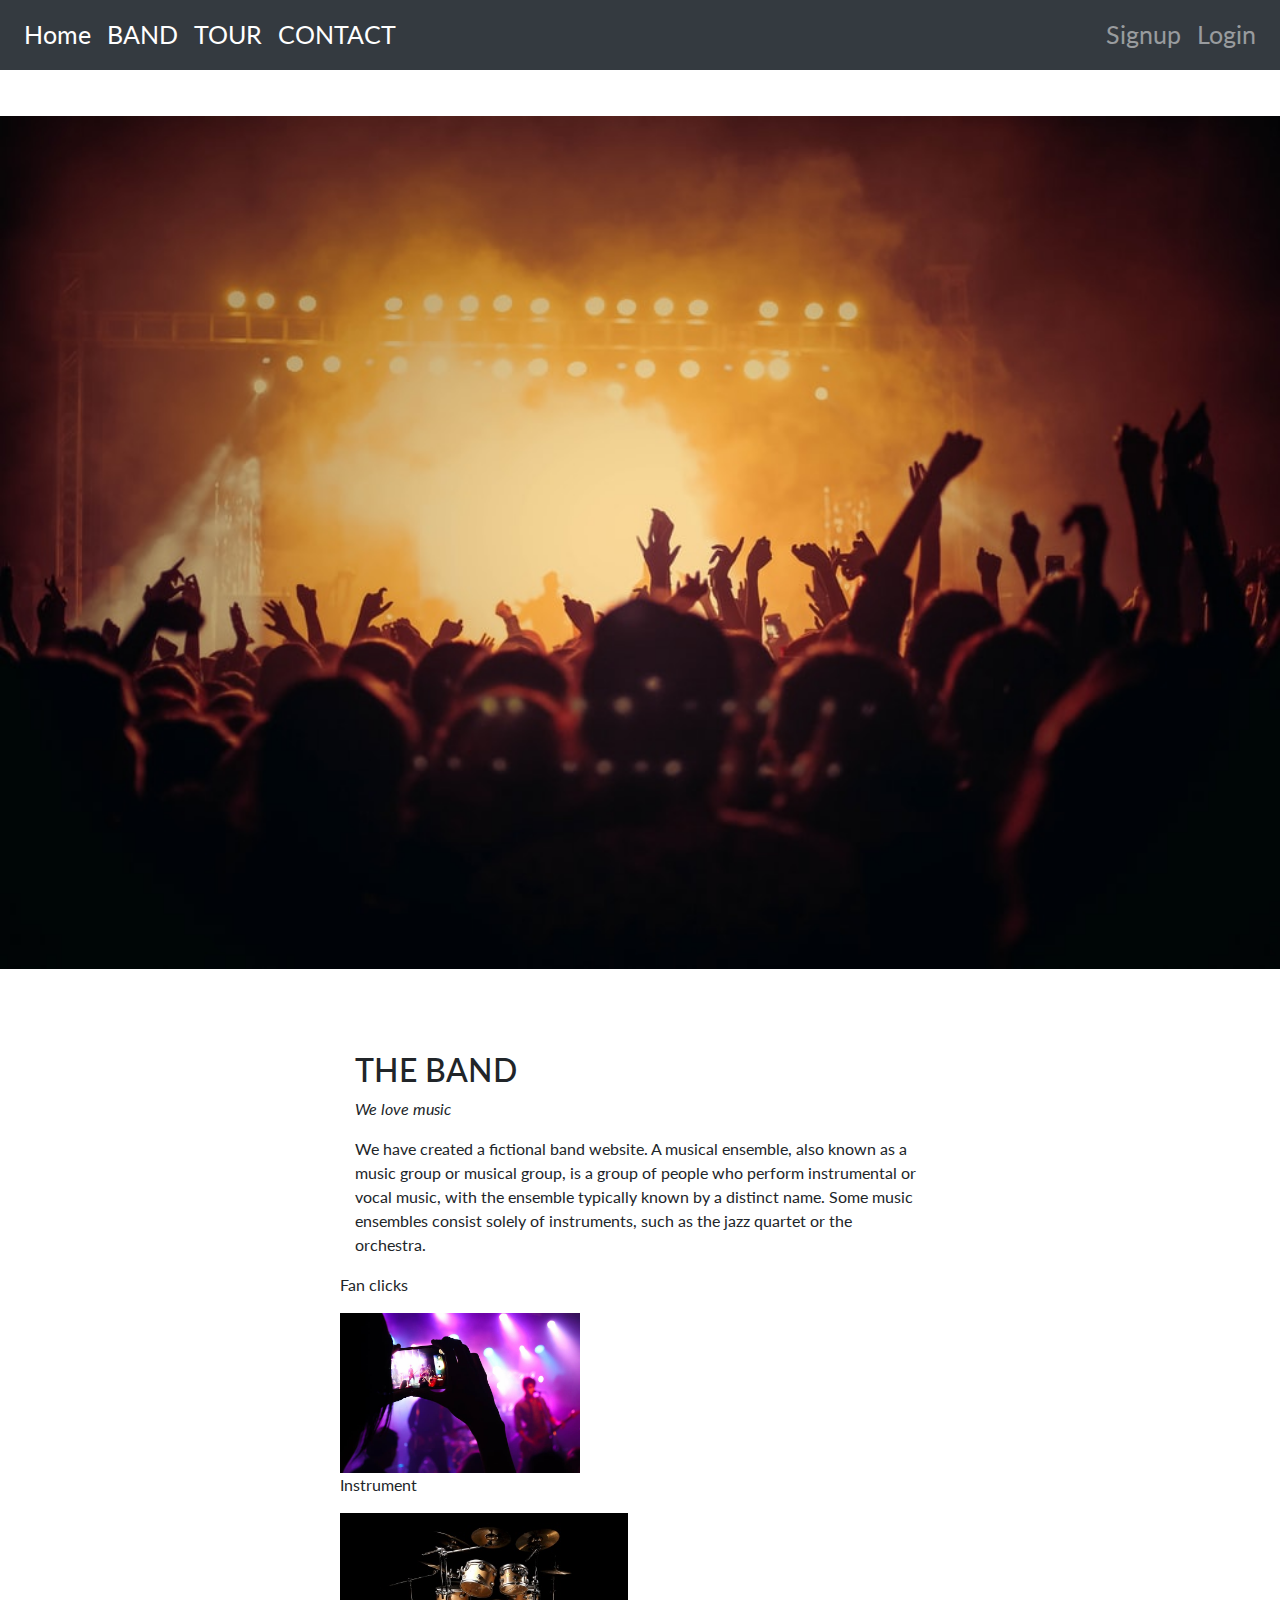
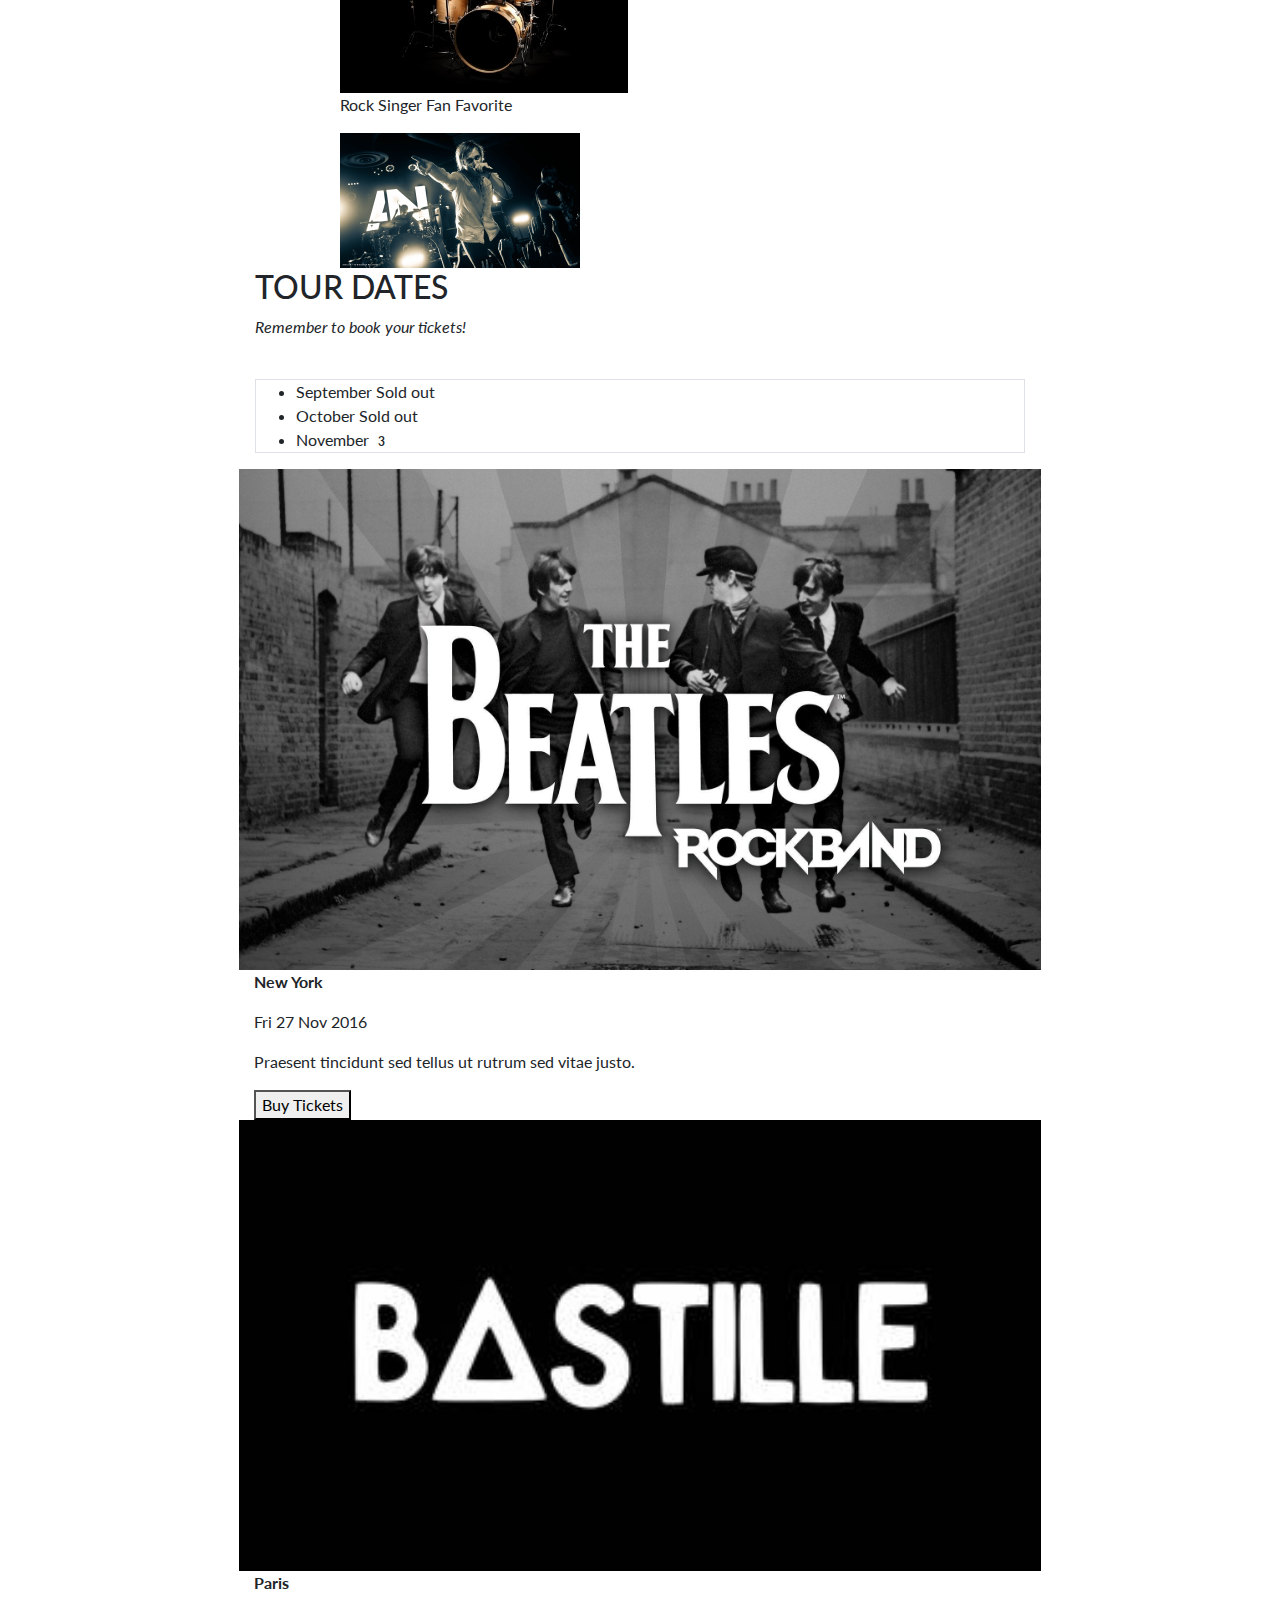
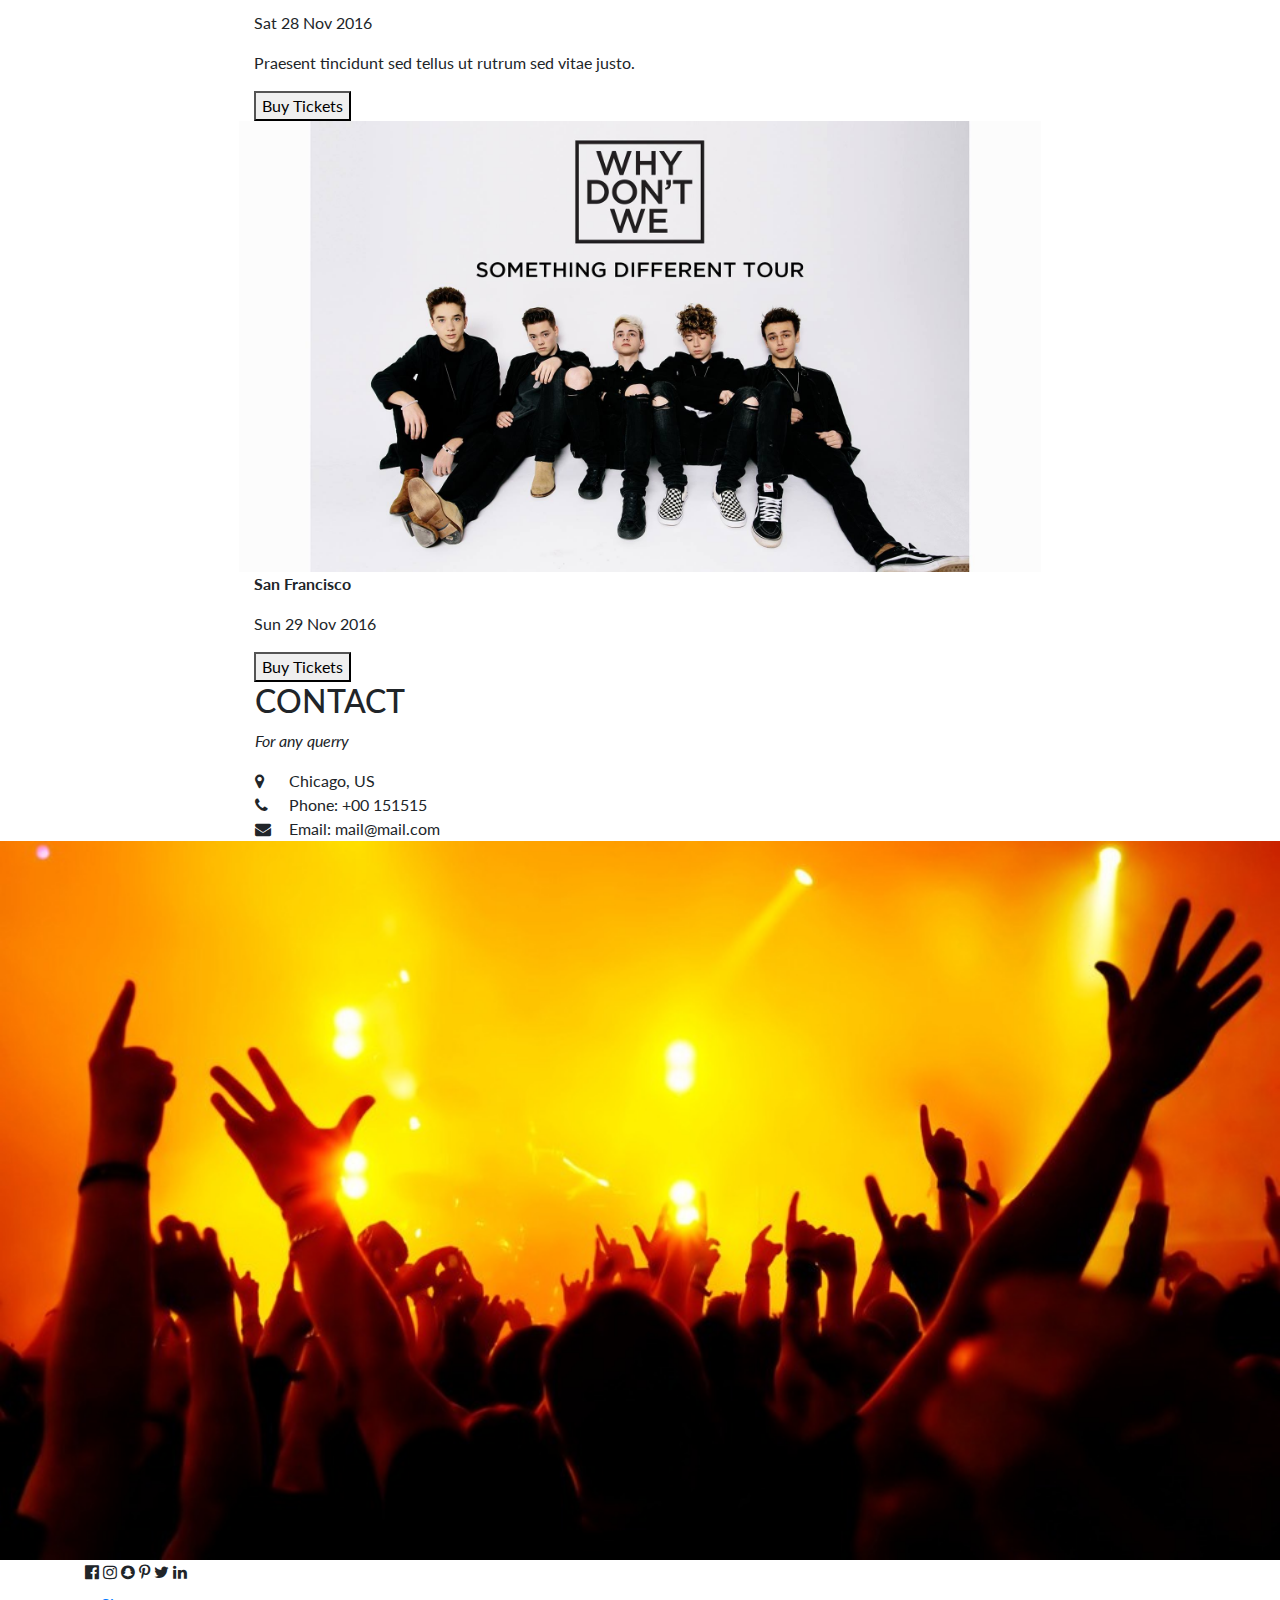
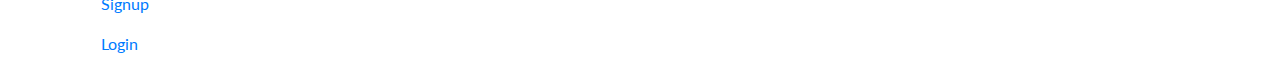
<file: index.html>
<html lang="en">
<title>Band Template</title>
<meta charset="UTF-8">
<meta name="viewport" content="width=device-width, initial-scale=1">
<link rel="stylesheet" href="https://stackpath.bootstrapcdn.com/bootstrap/4.5.0/css/bootstrap.min.css">
<link rel="stylesheet" href="https://fonts.googleapis.com/css?family=Lato">
<link rel="stylesheet" href="https://cdnjs.cloudflare.com/ajax/libs/font-awesome/4.7.0/css/font-awesome.min.css">
<link rel="stylesheet" type="text/css" href="swc.css">
<style>
body {font-family: "Lato", sans-serif}
.mySlides {display: none}
</style>
<body>

<!-- Navbar -->
  <body data-spy="scroll" data-target=".navbar" data-offset="10">
    <nav class="navbar navbar-expand-md navbar-dark bg-dark sticky-top" style="font-size: 25px;">
        <button type="button" class="navbar-toggler" data-toggle="hover-opacity" data-target="#navbarCollapse">
        
        </button>
        <div class="collapse navbar-collapse justify-content-between" id="navbarCollapse">
            <div class="navbar-nav">
                <a href="" class="nav-item nav-link active"onclick="myFunction() ">Home</a>
                <a href="#band" class="nav-item nav-link active" onclick="myFunction()">BAND</a>
                <a href="#tour" class="nav-item nav-link active" onclick="myFunction()">TOUR</a>
                 <a href="#contact" class="nav-item nav-link active" onclick="myFunction()">CONTACT</a>
               
                    </div>
                    
            </div>
            
            <div class="navbar-nav">
                 <a href="reg.html" class="nav-item nav-link"><i class='fas fa-user-alt' style='font-size:20px'></i> Signup</a>
                <a href="login.html" class="nav-item nav-link"><i class='fas fa-sign-in-alt' style='font-size:24px'></i> Login</a>
                
                
            </div>
        </div>
    </nav>



 

<!-- Page content -->
<div class="content" style="max-width:2000px;margin-top:46px">

  <!-- Automatic Slideshow Images -->
 <!-- <div class="mySlides display-container center">
    <img src="images-2.jpeg" style="width:100%">
    <div class="display-bottommiddle container text-white padding-32 hide-small">
      <h3>Los Angeles</h3>
      <p><b>We had the best time playing at Venice Beach!</b></p>   
	</div>-->
  </div>
 <!-- <div class="mySlides display-container center">
    <img src="images-3.jpeg" style="width:100%">
    <div class="display-bottommiddle container text-white padding-32 hide-small">
      <h3>New York</h3>
      <p><b>The atmosphere in New York is lorem ipsum.</b></p>    
    </div>
  </div>-->
  <div class="mySlides display-container center">
    <img src="image4.jpeg" style="width:100%">
    <div class="display-bottommiddle container text-white padding-32 hide-small">
      <h3>Chicago</h3>
      <p><b>Thank you, Chicago - A night we won't forget.</b></p>    
    </div>
  </div>   

  <!-- The Band Section -->
  <div class= " container content center padding-84"style="max-width:600px" id="band">
    <h2 class="wide">THE BAND</h2>
    <p class="opacity"><i>We love music</i></p>
    <p class="justify">We have created a fictional band website.
		A musical ensemble, also known as a music group or musical group, is a group of people who perform instrumental or vocal music, with the ensemble typically known by a distinct name. Some music ensembles consist solely of instruments, such as the jazz quartet or the orchestra. </p>
    <div class="row padding-22">
      <div class="third">
        <p>Fan clicks</p>
        <img src="liverock.jpg" class="w3-round w3-margin-bottom" alt="Fan Click " style="width:40%">
      </div>
      <div class="third">
        <p>Instrument</p>
        <img src="band-backgrounds-17.jpg" class="w3-round w3-margin-bottom" alt="Instrument" style="width:60%">
      </div>
      <div class="third">
        <p>Rock Singer Fan Favorite</p>
        <img src="image5.jpg" class="w3-round" alt="Rock Singer Fan Favorite" style="width:40%">
      </div>
    </div>
  </div>

  <!-- The Tour Section -->
  <div class="black" id="tour">
    <div class="container content padding-84" style="max-width:800px">
      <h2 class="wide center">TOUR DATES</h2>
      <p class="opacity center"><i>Remember to book your tickets!</i></p><br>

      <ul class="ul border white text-grey">
        <li class="padding">September <span class="tag red margin-left">Sold out</span></li>
        <li class="padding">October <span class="tag red margin-left">Sold out</span></li>
        <li class="padding">November <span class="badge right margin-right">3</span></li>
      </ul>

      <div class="row-padding padding-84" style="margin:0 -16px">
        <div class="third margin-bottom">
          <img src="beatles.jpg" alt="New York" style="width:100%" class="w3-hover-opacity">
          <div class="container white">
            <p><b>New York</b></p>
            <p class="opacity">Fri 27 Nov 2016</p>
            <p>Praesent tincidunt sed tellus ut rutrum sed vitae justo.</p>
            <button class="button w3-black w3-margin-bottom" onclick="document.getElementById('ticketModal').style.display='block'">Buy Tickets</button>
          </div>
        </div>
        <div class="third margin-bottom">
          <img src="medium-music-bastille-band-music-united-kingdom-english-rock-original-imaezyvrjvnep8tm.jpeg" alt="Paris" style="width:100%" class="hover-opacity">
          <div class="container w3-white">
            <p><b>Paris</b></p>
            <p class="opacity">Sat 28 Nov 2016</p>
            <p>Praesent tincidunt sed tellus ut rutrum sed vitae justo.</p>
            <button class="button black margin-bottom" onclick="document.getElementById('ticketModal').style.display='block'">Buy Tickets</button>
          </div>
        </div>
        <div class="third margin-bottom">
          <img src="why-dont-we-band-images.jpg" alt="San Francisco" style="width:100%" class="w3-hover-opacity">
          <div class="container white">
            <p><b>San Francisco</b></p>
            <p class="opacity">Sun 29 Nov 2016</p>
            
            <button class="button black margin-bottom" onclick="document.getElementById('ticketModal').style.display='block'">Buy Tickets</button>
          </div>
        </div>
      </div>
    </div>
  </div>

  <!-- Ticket Modal -->
  <div id="ticketModal" class="modal">
    <div class="modal-content animate-top card-4">
      <header class="container w3-teal center padding-32"> 
        <span onclick="document.getElementById('ticketModal').style.display='none'" 
       class="button teal xlarge display-topright">×</span>
        <h2 class="wide"><i class="fa fa-suitcase margin-right"></i>Tickets</h2>
      </header>
      <div class="container">
        <p><label><i class="fa fa-shopping-cart"></i> Tickets, $15 per person</label></p>
        <input class="input border" type="text" placeholder="How many?">
        <p><label><i class="fa fa-user"></i> Send To</label></p>
        <input class="input border" type="text" placeholder="Enter email">
        <button class="button block teal padding-16 ection wight">PAY <i class="fa fa-check"></i></button>
        <button class="button red section" onclick="document.getElementById('ticketModal').style.display='none'">Close <i class="fa fa-remove"></i></button>
        <p class="right">Need <a href="#" class="text-blue">help?</a></p>
      </div>
    </div>
  </div>

  <!-- The Contact Section -->
  <div class="container content padding-84" style="max-width:800px" id="contact">
    <h2 class="wide center">CONTACT</h2>
    <p class="opacity center"><i> For any querry </i></p>
    <div class="row padding-32">
      <div class="col m6 large margin-bottom">
        <i class="fa fa-map-marker" style="width:30px"></i> Chicago, US<br>
        <i class="fa fa-phone" style="width:30px"></i> Phone: +00 151515<br>
        <i class="fa fa-envelope" style="width:30px"> </i> Email: mail@mail.com<br>
      </div>
      
    </div>
  </div>
  
<!-- End Page Content -->
</div>

<!-- Image of location/map -->
<img src="band-wallpaper-15.jpg" class="image greyscale-min" style="width:100%">

<!-- Footer -->
<footer class="container padding-64 center opacity light-grey xlarge">
  <i class="fa fa-facebook-official w3-hover-opacity"></i>
  <i class="fa fa-instagram w3-hover-opacity"></i>
  <i class="fa fa-snapchat w3-hover-opacity"></i>
  <i class="fa fa-pinterest-p w3-hover-opacity"></i>
  <i class="fa fa-twitter w3-hover-opacity"></i>
  <i class="fa fa-linkedin w3-hover-opacity"></i>
  <a href="reg.html" class="nav-item nav-link"><i class='fas fa-user-alt' style='font-size:20px'></i> Signup</a>
 <a href="login.html" class="nav-item nav-link"><i class='fas fa-sign-in-alt' style='font-size:24px'></i> Login</a>
</footer>

<script>
// Automatic Slideshow - change image every 4 seconds
var myIndex = 0;
carousel();

function carousel() {
  var i;
  var x = document.getElementsByClassName("mySlides");
  for (i = 0; i < x.length; i++) {
    x[i].style.display = "none";  
  }
  myIndex++;
  if (myIndex > x.length) {myIndex = 1}    
  x[myIndex-1].style.display = "block";  
  setTimeout(carousel, 4000);    
}

// Used to toggle the menu on small screens when clicking on the menu button
function myFunction() {
  var x = document.getElementById("navDemo");
  if (x.className.indexOf("show") == -1) {
    x.className += " show";
  } else { 
    x.className = x.className.replace(" show", "");
  }
}

// When the user clicks anywhere outside of the modal, close it
var modal = document.getElementById('ticketModal');
window.onclick = function(event) {
  if (event.target == modal) {
    modal.style.display = "none";
  }
}
</script>

</body>
</html>
</file>
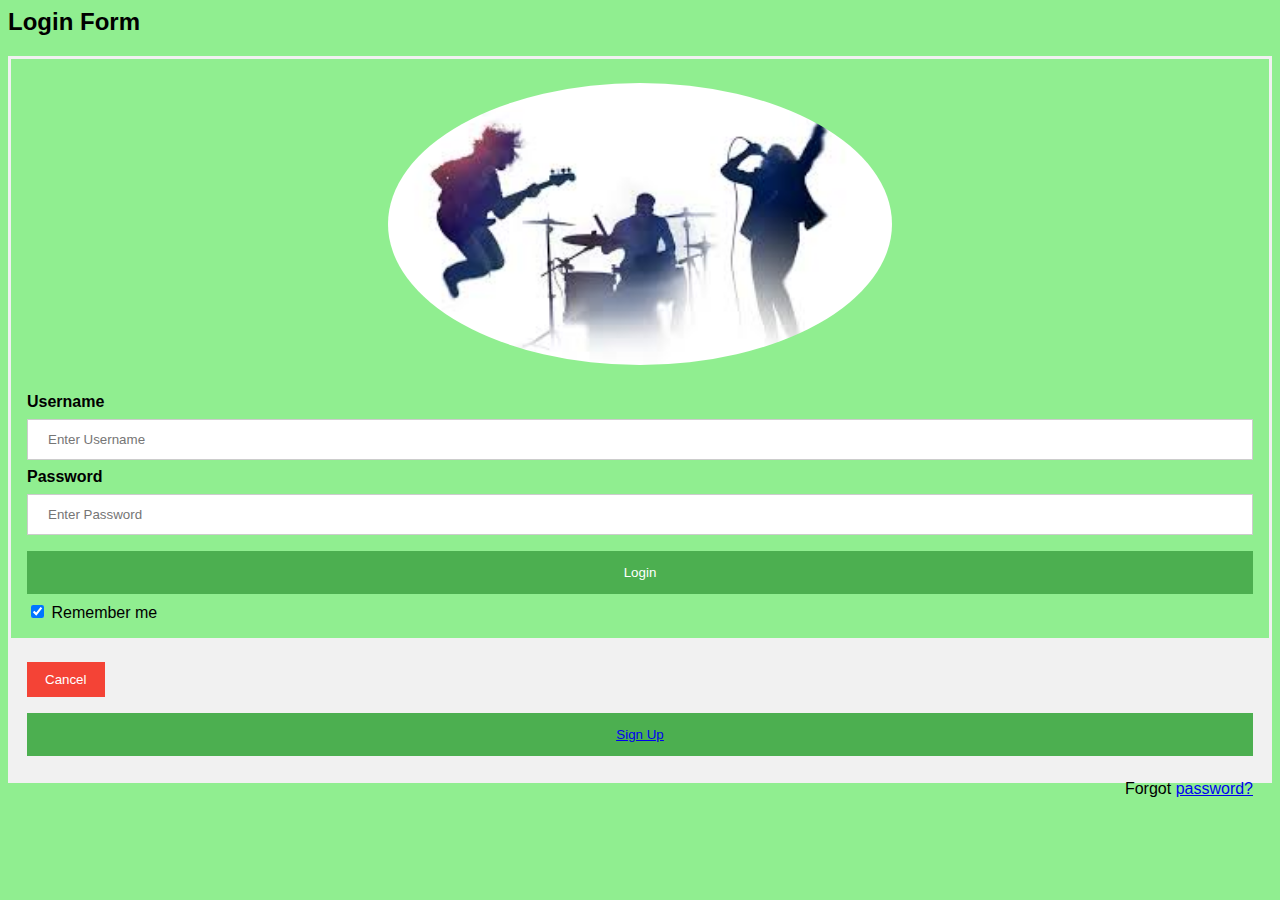
<file: login.html>
<html>
<head>
<meta name="viewport" content="width=device-width, initial-scale=1">
<style>
  body {
  background-color: pink;
}

@media screen and (min-width: 600px) {
  body {
    background-color: lightgreen;
  }
}
body {font-family: Arial, Helvetica, sans-serif;}
form {border: 3px solid #f1f1f1;}

input[type=text], input[type=password] {
  width: 100%;
  padding: 12px 20px;
  margin: 8px 0;
  display: inline-block;
  border: 1px solid #ccc;
  box-sizing: border-box;
}

button {
  background-color: #4CAF50;
  color: white;
  padding: 14px 20px;
  margin: 8px 0;
  border: none;
  cursor: pointer;
  width: 100%;
}

button:hover {
  opacity: 0.8;
}

.cancelbtn {
  width: auto;
  padding: 10px 18px;
  background-color: #f44336;
}

.imgcontainer {
  text-align: center;
  margin: 24px 0 12px 0;
}

img.avatar {
  width: 40%;
  border-radius: 50%;
}

.container {
  padding: 16px;
}

span.psw {
  float: right;
  padding-top: 16px;
}


/* Change styles for span and cancel button on extra small screens */
@media screen and (max-width: 300px) {
  span.psw {
     display: block;
     float: none;
  }
  .cancelbtn {
     width: 100%;
  }
}
</style>
</head>
<body>
  
<h2>Login Form</h2>
<form action="/action_page.php" method="post">
  <div class="imgcontainer">
    <img src="images.jpeg" alt="Avatar" class="avatar">
  </div>

  <div class="container">
    <label for="uname"><b>Username</b></label>
    <input type="text" placeholder="Enter Username" name="uname" required>

    <label for="psw"><b>Password</b></label>
    <input type="password" placeholder="Enter Password" name="psw" required>
        
    <button type="submit">Login</button>
    <label>
      <input type="checkbox" checked="checked" name="remember"> Remember me
    </label>
  </div>

  <div class="container" style="background-color:#f1f1f1">
    <button type="button" class="cancelbtn">Cancel</button>
    <button type="button"><a href="reg.html"><u>Sign Up</u></a></button>
    <span class="psw">Forgot <a href="#">password?</a></span>
  </div>
</form>

</body>
</html>
</file>
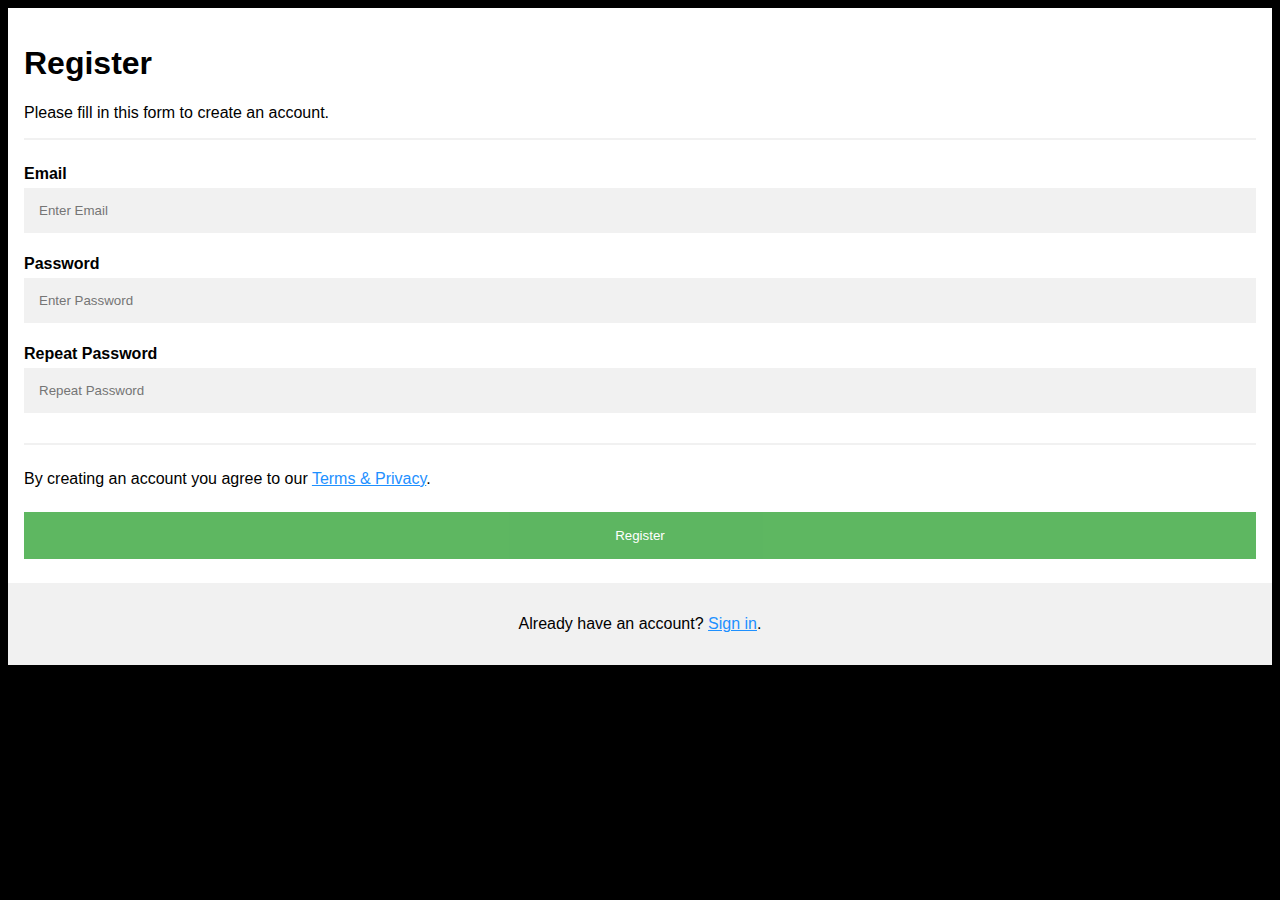
<file: reg.html>
<html>
<head>
<meta name="viewport" content="width=device-width, initial-scale=1">
<style>
body {
  font-family: Arial, Helvetica, sans-serif;
  background-color: black;
}

* {
  box-sizing: border-box;
}

/* Add padding to containers */
.container {
  padding: 16px;
  background-color: white;
}

/* Full-width input fields */
input[type=text], input[type=password] {
  width: 100%;
  padding: 15px;
  margin: 5px 0 22px 0;
  display: inline-block;
  border: none;
  background: #f1f1f1;
}

input[type=text]:focus, input[type=password]:focus {
  background-color: #ddd;
  outline: none;
}

/* Overwrite default styles of hr */
hr {
  border: 1px solid #f1f1f1;
  margin-bottom: 25px;
}

/* Set a style for the submit button */
.registerbtn {
  background-color: #4CAF50;
  color: white;
  padding: 16px 20px;
  margin: 8px 0;
  border: none;
  cursor: pointer;
  width: 100%;
  opacity: 0.9;
}

.registerbtn:hover {
  opacity: 1;
}

/* Add a blue text color to links */
a {
  color: dodgerblue;
}

/* Set a grey background color and center the text of the "sign in" section */
.signin {
  background-color: #f1f1f1;
  text-align: center;
}
</style>
</head>
<body>

<form action="/action_page.php">
  <div class="container">
    <h1>Register</h1>
    <p>Please fill in this form to create an account.</p>
    <hr>

    <label for="email"><b>Email</b></label>
    <input type="text" placeholder="Enter Email" name="email" id="email" required>

    <label for="psw"><b>Password</b></label>
    <input type="password" placeholder="Enter Password" name="psw" id="psw" required>

    <label for="psw-repeat"><b>Repeat Password</b></label>
    <input type="password" placeholder="Repeat Password" name="psw-repeat" id="psw-repeat" required>
    <hr>
    <p>By creating an account you agree to our <a href="#">Terms & Privacy</a>.</p>

    <button type="submit" class="registerbtn">Register</button>
  </div>
  
  <div class="container signin">
    <p>Already have an account? <a href="#">Sign in</a>.</p>
  </div>
</form>

</body>
</html>
</file>
<file: swc.css>
#mask {
    position:absolute;
    left:0;
    top:0;
    z-index:9000;
    background-color:#26262c;
    display:none;
  }  
  #boxes .window {
    position:absolute;
    
    display:none;
    z-index:9999;
    padding:50px;
    border-radius: 5px;
    text-align: center;
  }
  
  #boxes #dialog {
    width:520px; 
    padding:5px;
    background-color:white;
    font-size: 15pt;
  }
</file>
